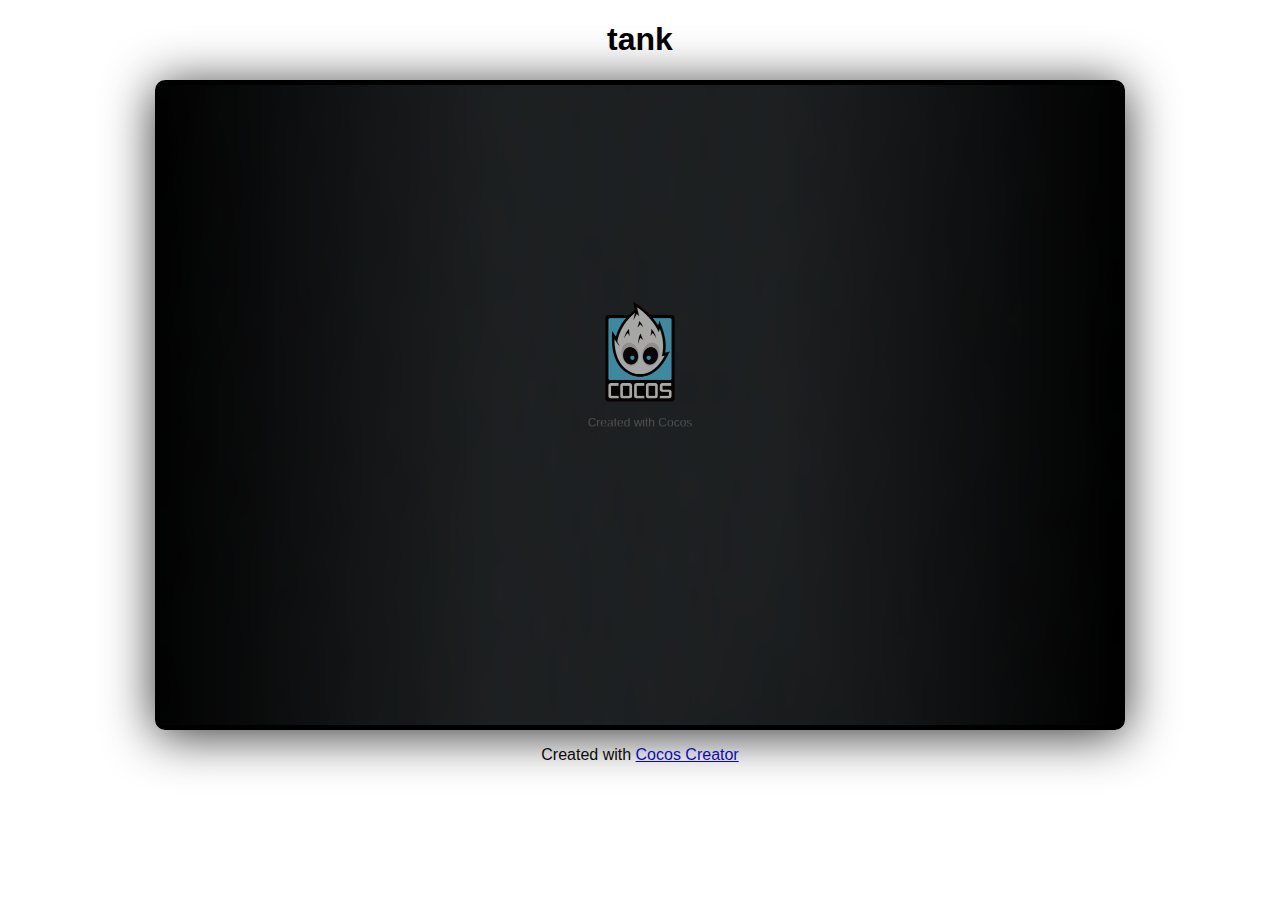
<file: web-desktop/index.html>
<!DOCTYPE html>
<html>
  <head>
    <meta charset="utf-8">

    <title>Cocos Creator | tank</title>

    <meta name="viewport" content="width=device-width,user-scalable=no,initial-scale=1,minimum-scale=1,maximum-scale=1,minimal-ui=true"/>
    <meta name="apple-mobile-web-app-capable" content="yes"/>
    <meta name="full-screen" content="yes"/>
    <meta name="screen-orientation" content="portrait"/>
    <meta name="x5-fullscreen" content="true"/>
    <meta name="360-fullscreen" content="true"/>
    
    <meta name="renderer" content="webkit"/>
    <meta name="force-rendering" content="webkit"/>
    <meta http-equiv="X-UA-Compatible" content="IE=edge,chrome=1"/>
    
    <link rel="stylesheet" type="text/css" href="style.ad77d.css"/>
    <link rel="icon" href="favicon.ico"/>
  </head>
  <body>
    <h1 class="header">tank</h1>

    <div id="GameDiv" cc_exact_fit_screen="false" style="width: 960px; height: 640px;">
      <div id="Cocos3dGameContainer">
        <canvas id="GameCanvas" width="960" height="640" tabindex="99"></canvas>
      </div>
    </div>
    <p class="footer">
      Created with <a href="https://www.cocos.com/products" title="Cocos Creator">Cocos Creator</a>
    </p>
    <!-- Polyfills bundle. -->
<script src="src/polyfills.bundle.5adbf.js" charset="utf-8"> </script>

<!-- SystemJS support. -->
<script src="src/system.bundle.543e6.js" charset="utf-8"> </script>

<!-- Import map -->
<script src="src/import-map.3d6e3.json" type="systemjs-importmap" charset="utf-8"> </script>

<script>
    System.import('./index.8f6d1.js').catch(function(err) { console.error(err); })
</script>
  </body>
</html>
</file>
<file: web-desktop/style.ad77d.css>
body {
  cursor: default;
  padding: 0;
  border: 0;
  margin: 0;

  text-align: center;
  background-color: white;
  font-family: Helvetica, Verdana, Arial, sans-serif;
}

body, canvas, div {
  outline: none;
  -moz-user-select: none;
  -webkit-user-select: none;
  -ms-user-select: none;
  -khtml-user-select: none;
  -webkit-tap-highlight-color: rgba(0, 0, 0, 0);
}

/* Remove spin of input type number */
input::-webkit-outer-spin-button,
input::-webkit-inner-spin-button {
    /* display: none; <- Crashes Chrome on hover */
  -webkit-appearance: none;
  margin: 0; /* <-- Apparently some margin are still there even though it's hidden */
}

canvas {
  background-color: rgba(0, 0, 0, 0);
}

#GameDiv {
    margin: 0 auto;
    position:relative;
    border:5px solid black;
    border-radius: 10px;
    box-shadow: 0 5px 50px #333
}

#Cocos3dGameContainer, #GameCanvas {
  width: 100%;
  height: 100%;
}

:root {
  --safe-top: env(safe-area-inset-top);
  --safe-right: env(safe-area-inset-right);
  --safe-bottom: env(safe-area-inset-bottom);
  --safe-left: env(safe-area-inset-left);
}
</file>
